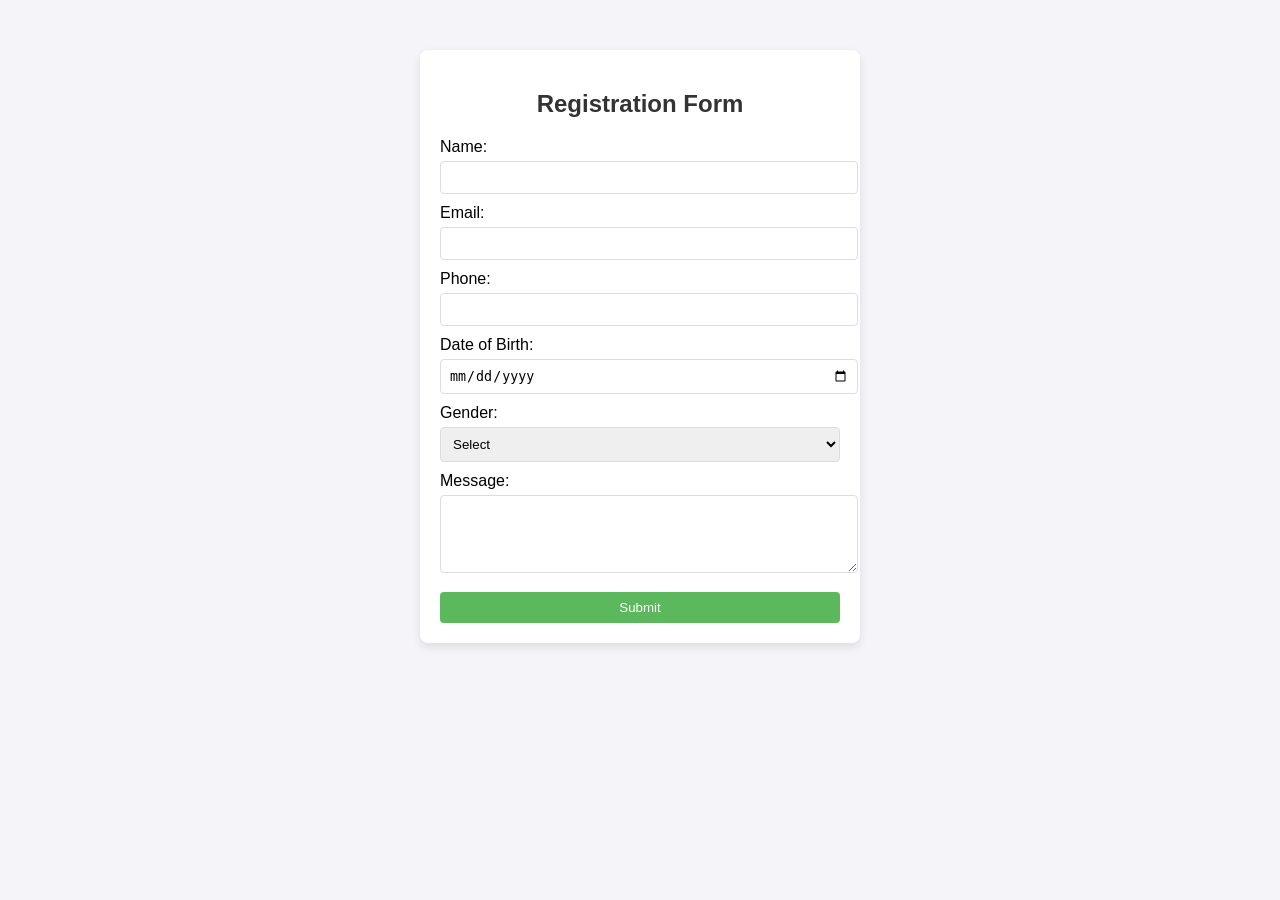
<file: web application/index.html>
<!DOCTYPE html>
<html lang="en">
<head>
  <meta charset="UTF-8">
  <meta name="viewport" content="width=device-width, initial-scale=1.0">
  <title>Online Registration Form</title>
  <link rel="stylesheet" href="css/styles.css">
  <script src="https://code.jquery.com/jquery-3.6.0.min.js"></script>
  <script src="js/scripts.js" defer></script>
</head>
<body>
  <div class="form-container">
    <h2>Registration Form</h2>
    <form id="registrationForm" action="process.php" method="POST">

      <label for="name">Name:</label>
      <input type="text" id="name" name="name" required>
      
      <label for="email">Email:</label>
      <input type="email" id="email" name="email" required>
      
      <label for="phone">Phone:</label>
      <input type="text" id="phone" name="phone" required>
      
      <label for="dob">Date of Birth:</label>
      <input type="date" id="dob" name="dob" required>
      
      <label for="gender">Gender:</label>
      <select id="gender" name="gender" required>
        <option value="">Select</option>
        <option value="Male">Male</option>
        <option value="Female">Female</option>
        <option value="Other">Other</option>
      </select>
      
      <label for="message">Message:</label>
      <textarea id="message" name="message" rows="4"></textarea>
      
      <button type="submit">Submit</button>
    </form>
    
  </div>
</body>
</html>
</file>
<file: web application/css/styles.css>
body {
    font-family: Arial, sans-serif;
    background-color: #f4f4f9;
    margin: 0;
    padding: 0;
  }
  
  .form-container {
    width: 400px;
    margin: 50px auto;
    background: #fff;
    padding: 20px;
    border-radius: 8px;
    box-shadow: 0 4px 10px rgba(0, 0, 0, 0.1);
  }
  
  h2 {
    text-align: center;
    color: #333;
  }
  
  form label {
    display: block;
    margin-top: 10px;
  }
  
  form input, form select, form textarea, form button {
    width: 100%;
    margin-top: 5px;
    padding: 8px;
    border-radius: 4px;
    border: 1px solid #ddd;
  }
  
  form button {
    background: #5cb85c;
    color: white;
    border: none;
    margin-top: 15px;
    cursor: pointer;
  }
  
  form button:hover {
    background: #4cae4c;
  }
</file>
